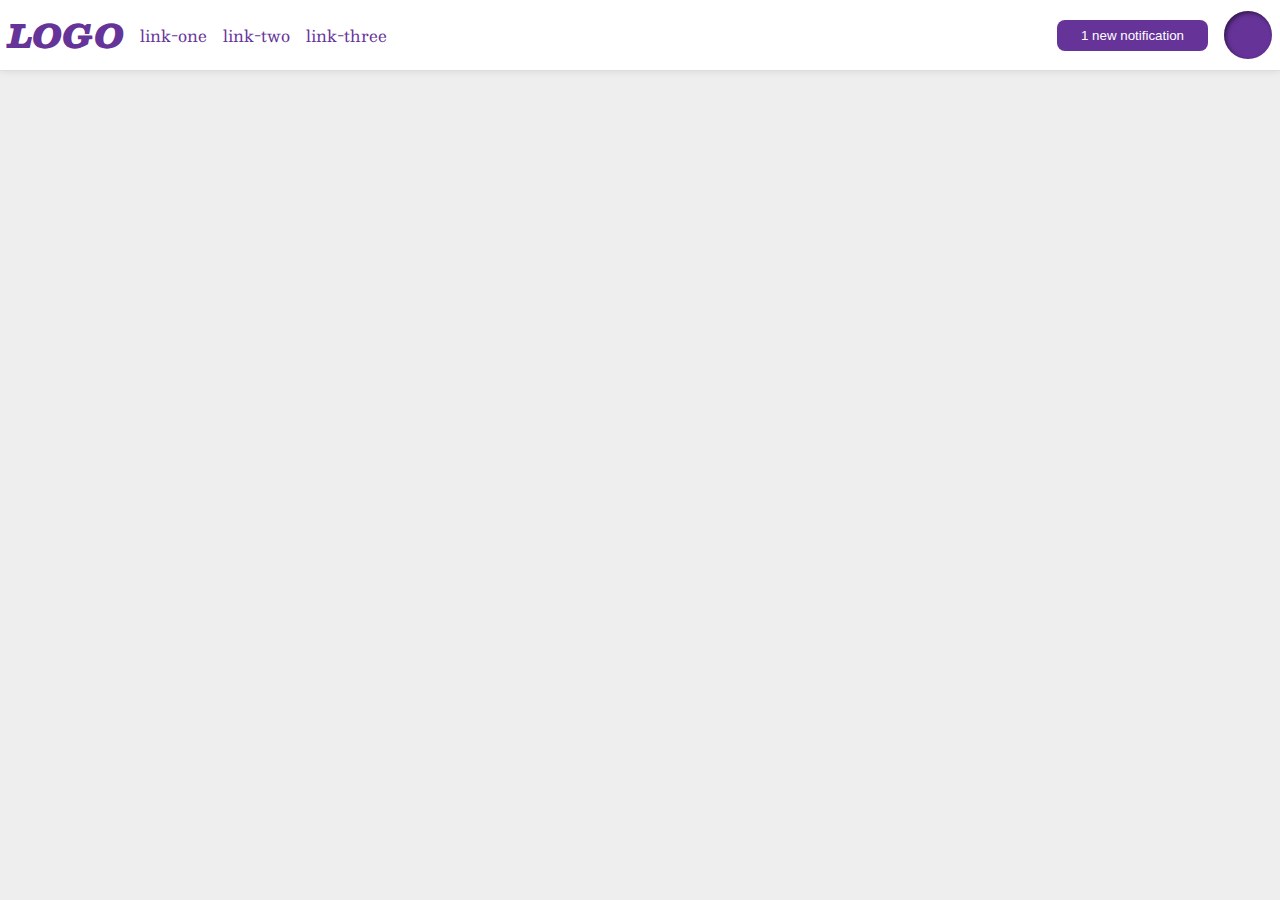
<file: foundations/flex/03-flex-header-2/index.html>
<!DOCTYPE html>
<html lang="en">
  <head>
    <meta charset="UTF-8">
    <meta http-equiv="X-UA-Compatible" content="IE=edge">
    <meta name="viewport" content="width=device-width, initial-scale=1.0">
    <title>Flex Header 2</title>
    <link rel="stylesheet" href="style.css">
  </head>
  <body>
    <div class="header">
      <div class="logo">
        LOGO
      </div>
      <ul class="links">
        <li><a href="https://google.com">link-one</a></li>
        <li><a href="https://google.com">link-two</a></li>
        <li><a href="https://google.com">link-three</a></li>
      </ul>
      <div class="rightCon">
        <button class="notifications">
        1 new notification
        </button>
        <div class="profile-image"></div>
        </div>
    </div>
  </body>
</html>
</file>
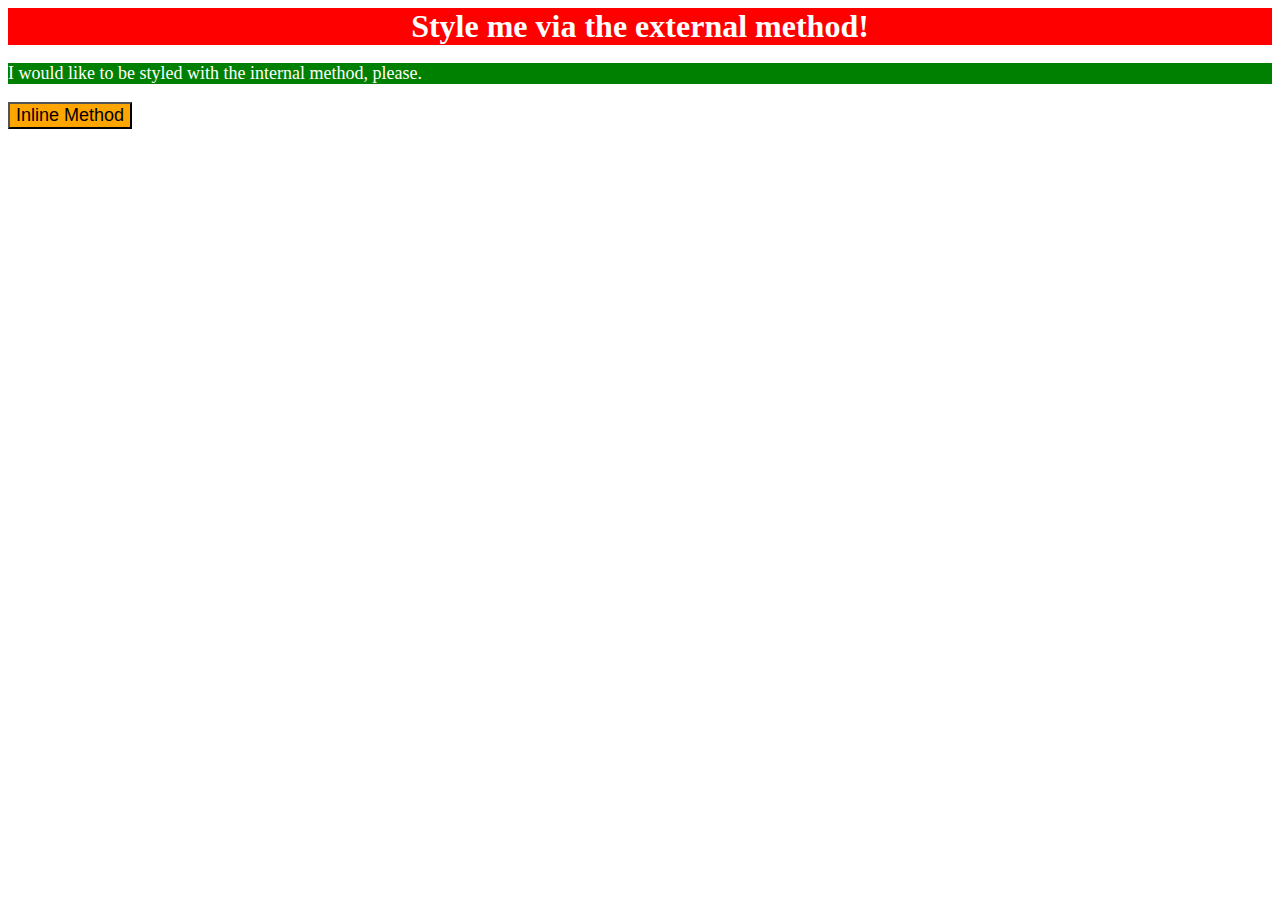
<file: foundations/intro-to-css/01-css-methods/index.html>
<!DOCTYPE html>
<html lang="en">
  <head>
    <link rel="stylesheet" href="styles.css">
    <meta charset="UTF-8">
    <meta http-equiv="X-UA-Compatible" content="IE=edge">
    <meta name="viewport" content="width=device-width, initial-scale=1.0">
    <title>Methods for Adding CSS</title>
    <style>
      p{
        background-color: green;
        color: white;
        font-size: 18px;
      }
    </style>
  </head>
  <body>
    <div>Style me via the external method!</div>
    <p>I would like to be styled with the internal method, please.</p>
    <button style="background-color:orange;font-size: 18px;">Inline Method</button>
  </body>
</html>
</file>
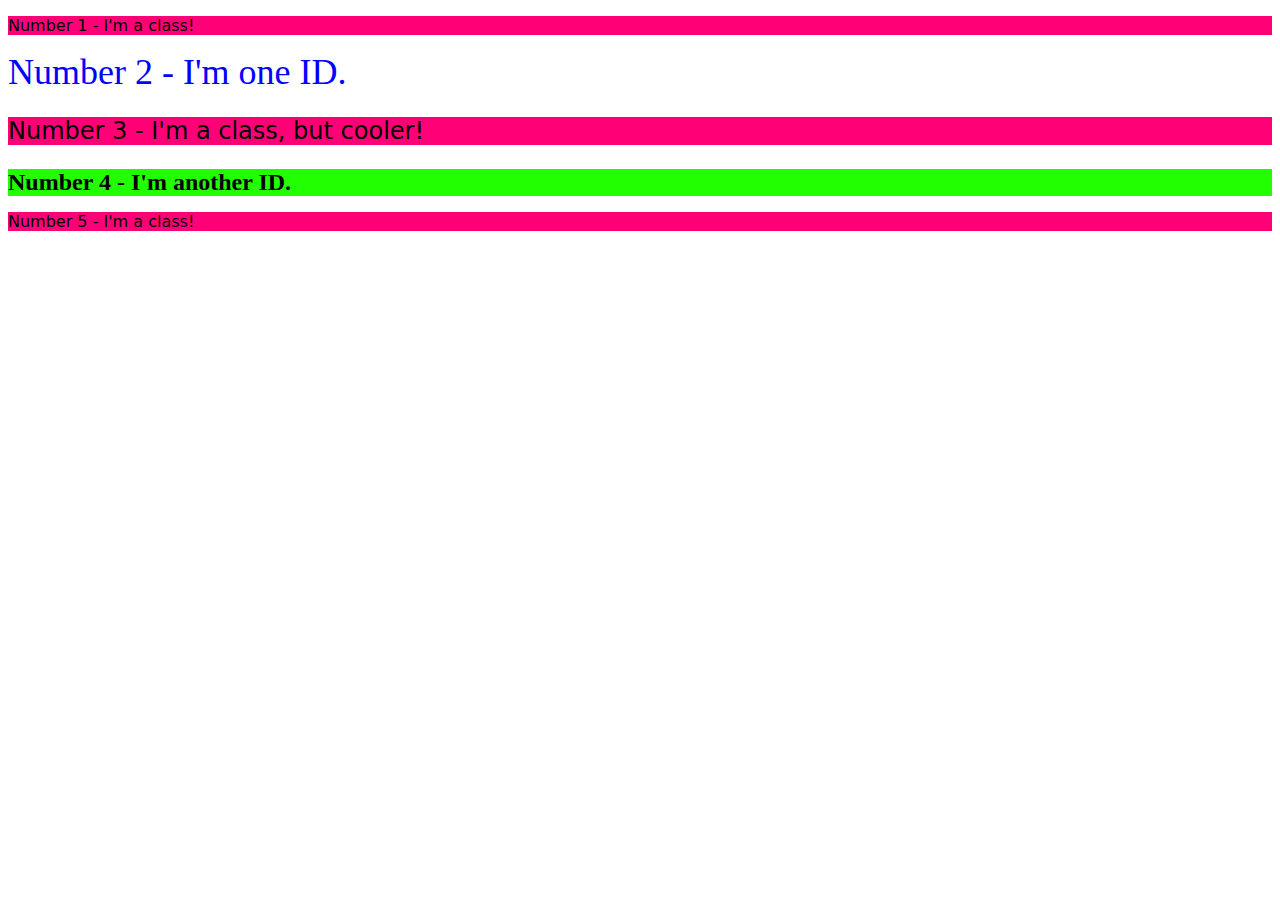
<file: foundations/intro-to-css/02-class-id-selectors/index.html>
<!DOCTYPE html>
<html lang="en">
  <head>
    <meta charset="UTF-8">
    <meta http-equiv="X-UA-Compatible" content="IE=edge">
    <meta name="viewport" content="width=device-width, initial-scale=1.0">
    <title>Class and ID Selectors</title>
    <link rel="stylesheet" href="style.css">
  </head>
  <body>
    <p class="Odd">Number 1 - I'm a class!</p>
    <div id="n2">Number 2 - I'm one ID.</div>
    <p class="Odd but_cooler">Number 3 - I'm a class, but cooler!</p>
    <div id="n4">Number 4 - I'm another ID.</div>
    <p class="Odd">Number 5 - I'm a class!</p>
  </body>
</html>
</file>
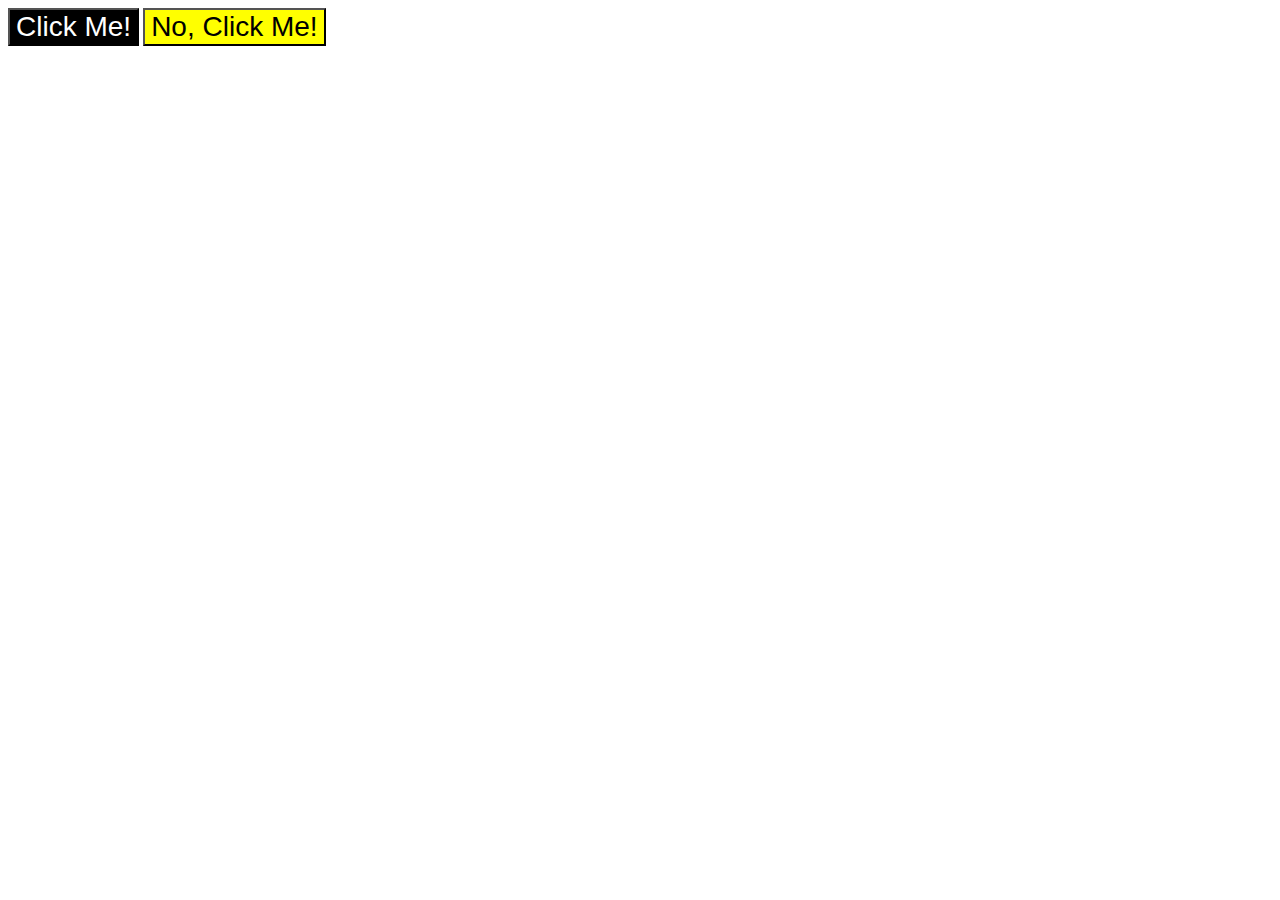
<file: foundations/intro-to-css/03-grouping-selectors/index.html>
<!DOCTYPE html>
<html lang="en">
  <head>
    <meta charset="UTF-8">
    <meta http-equiv="X-UA-Compatible" content="IE=edge">
    <meta name="viewport" content="width=device-width, initial-scale=1.0">
    <title>Grouping Selectors</title>
    <link rel="stylesheet" href="style.css">
  </head>
  <body>
    <button class="button1">Click Me!</button>
    <button class="button2">No, Click Me!</button>
  </body>
</html>
</file>
<file: foundations/flex/03-flex-header-2/style.css>
/* this is some magical font-importing.  
you'll learn about it later. */
@import url('https://fonts.googleapis.com/css2?family=Besley:ital,wght@0,400;1,900&display=swap');

body {
  margin: 0;
  background: #eee;
  font-family: Besley, serif;
}

.header {
  background: white;
  border-bottom: 1px solid #ddd;
  box-shadow: 0 0 8px rgba(0,0,0,.1);
  display: flex;
  align-items: center;
}

.profile-image {
  background: rebeccapurple;
  box-shadow: inset 2px 2px 4px rgba(0,0,0,.5);
  border-radius: 50%;
  width: 48px;
  height: 48px;
}

.logo {
  color: rebeccapurple;
  font-size: 32px;
  font-weight: 900;
  font-style: italic;
  padding:8px;
}

button {
  border: none;
  border-radius: 8px;
  background: rebeccapurple;
  color: white;
  padding: 8px 24px;
}

a {
  /* this removes the line under our links */
  text-decoration: none;
  color: rebeccapurple;
}

ul {
  list-style-type: none;
  display: flex;
  padding: 8px;
  gap:16px;
  margin:0;
}

.rightCon{
  display:flex;
  margin-left:auto;
  align-items: center;
  padding: 8px;
  gap: 16px;
}

.notifications{
  height: 31px;
}
</file>
<file: foundations/intro-to-css/01-css-methods/styles.css>
div{
  background-color: red;
  color: white;
  font-size: 32px;
  text-align: center;
  font-weight:bold;
}
</file>
<file: foundations/intro-to-css/02-class-id-selectors/style.css>
.Odd{
    background-color: #ff0077;
    font-family: Verdana, "DejaVu Sans", sans-serif;
}

#n2{
   color:rgb(0,0,255);
   font-size: 36px;
}

#n4{
    background-color: hsl(112, 100%, 50%);
    font-size: 24px;
    font-weight: bold;
}

.Odd.but_cooler{
    font-size: 24px;
}
</file>
<file: foundations/intro-to-css/03-grouping-selectors/style.css>
.button1,.button2{
    font-size: 28px;
    font-family: Helvetica, "Times New Roman",sans-serif;
}

.button1{
    background-color: #000000;
    color:rgb(255,255,255);
}

.button2{
    background-color: yellow;
}
</file>
